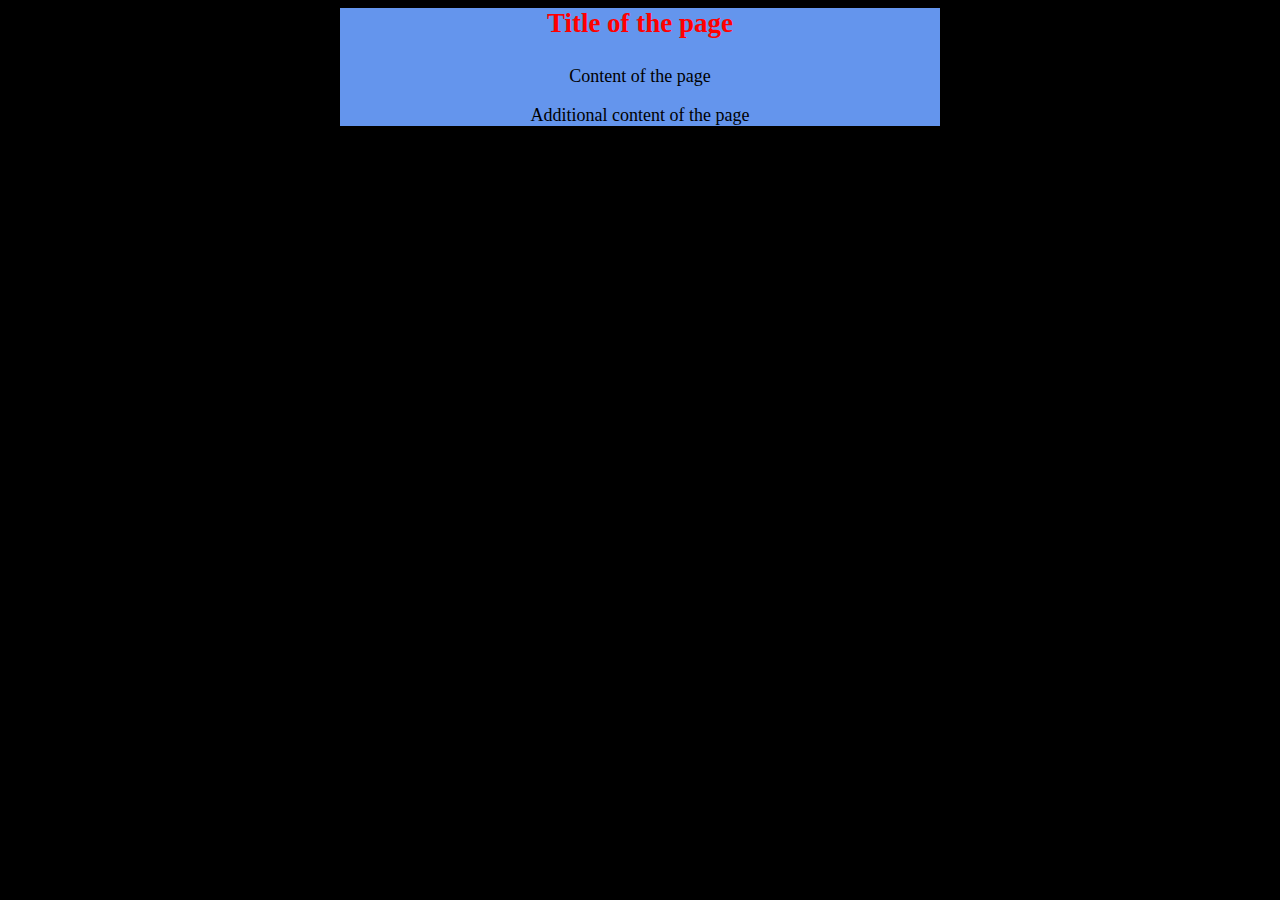
<file: index.html>
<!DOCTYPE html>
<html lang="en">
<head>
	<meta charset="UTF-8">
	<!--<meta name="viewport" content="width=device-width, initial-scale=1.0">-->
	<title>Home Page</title>

	<script src="https://ajax.googleapis.com/ajax/libs/jquery/2.1.3/jquery.min.js"></script>

	<link rel="stylesheet" href="style.css">


</head>
<body>
<div class="content">
	<h3>Title of the page</h3>
	<p>Content of the page</p>
	<p>Additional content of the page</p>
</div>
</body>
</html>
</file>
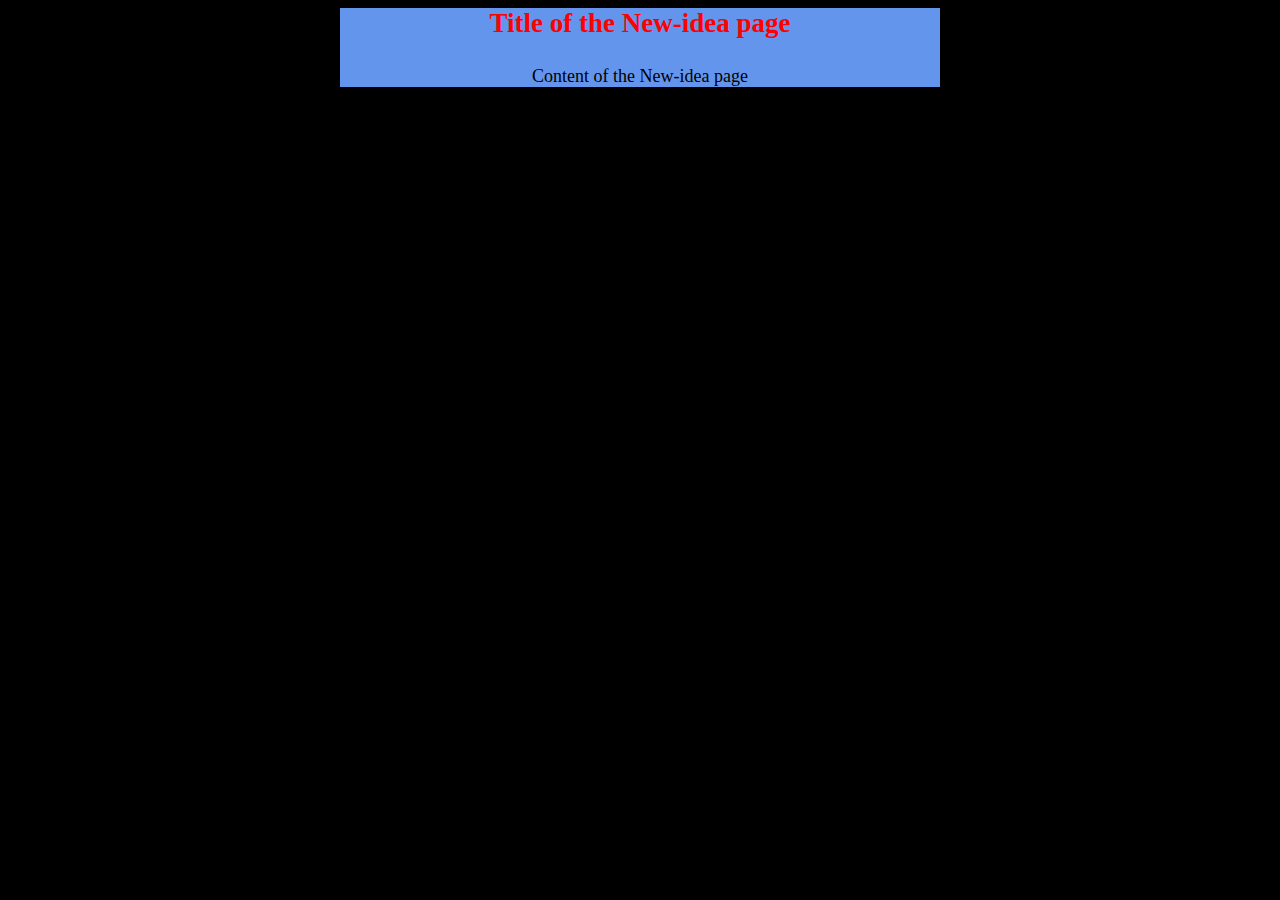
<file: branch.html>
<!DOCTYPE html>
<html lang="en">
<head>
	<meta charset="UTF-8">
	<meta name="viewport" content="width=device-width, initial-scale=1.0">
	<title>Home Page</title>
	<script src="https://ajax.googleapis.com/ajax/libs/jquery/2.1.3/jquery.min.js"></script>
	<link rel="stylesheet" href="style.css">
</head>

<body>
<div class="content">
	<h3>Title of the New-idea page</h3>
	<p>Content of the New-idea page</p>
</div>
</body>
</html>
</file>
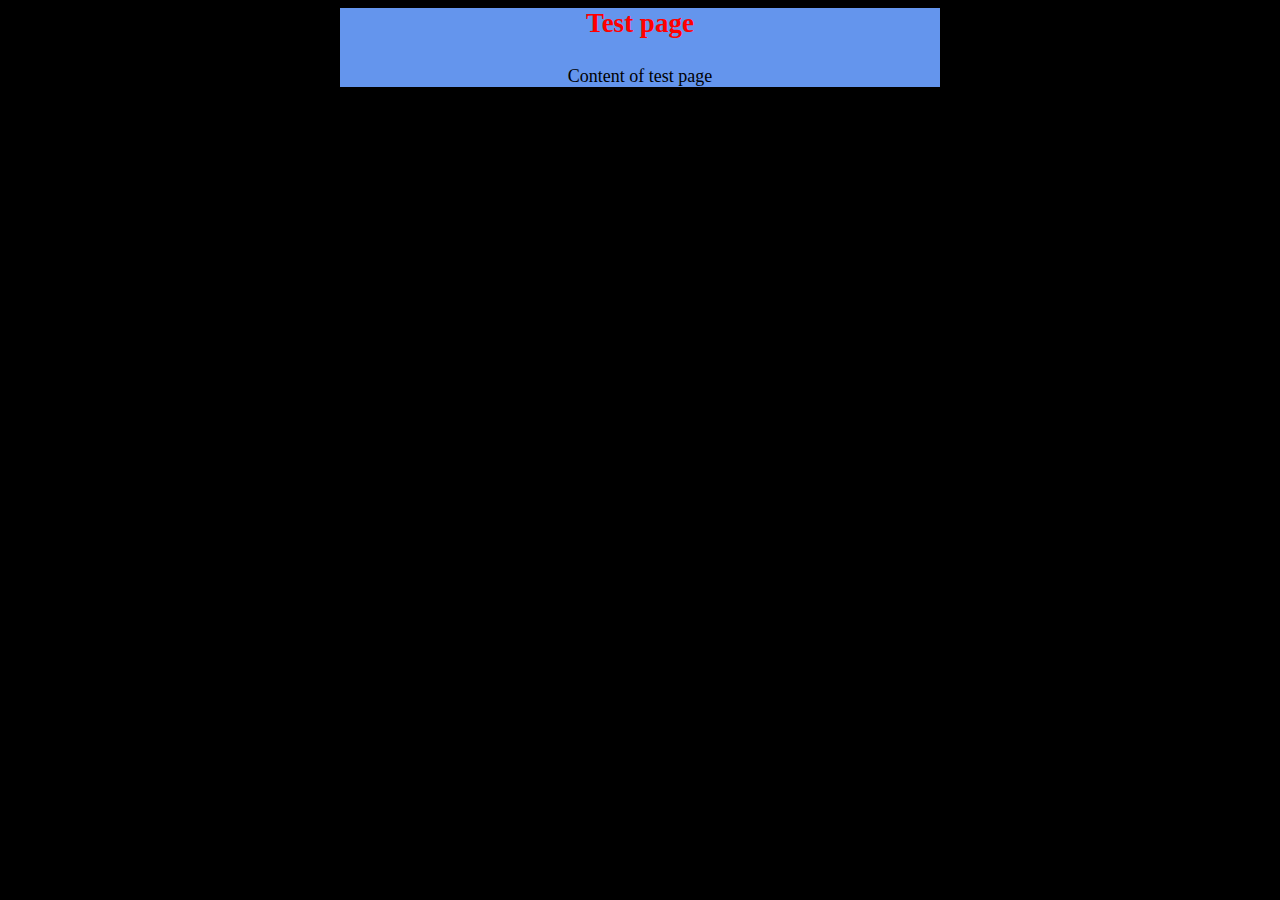
<file: test.html>
<!DOCTYPE html>
<html lang="en">
<head>
    <meta charset="UTF-8">
    <!--<meta name="viewport" content="width=device-width, initial-scale=1.0">-->
    <title>Home Page</title>

    <script src="https://ajax.googleapis.com/ajax/libs/jquery/2.1.3/jquery.min.js"></script>

    <link rel="stylesheet" href="style.css">


</head>
<body>
	<div class="content">
		<h3>Test page</h3>
		<p>Content of test page</p>
	</div>
</body>
</html>
</file>
<file: style.css>
html {
    font-size: 18px;
}

body {
    font-family: "Times New Roman";
    background: #000;
}
.content {
    width: 100%;
    max-width: 600px;
    margin: 0 auto;
    text-align: center;
    background: cornflowerblue;
}

h3 {
    font-size: 1.5rem;
    margin-top: 0;
    color: red;
}
.new-idea {

}
</file>
